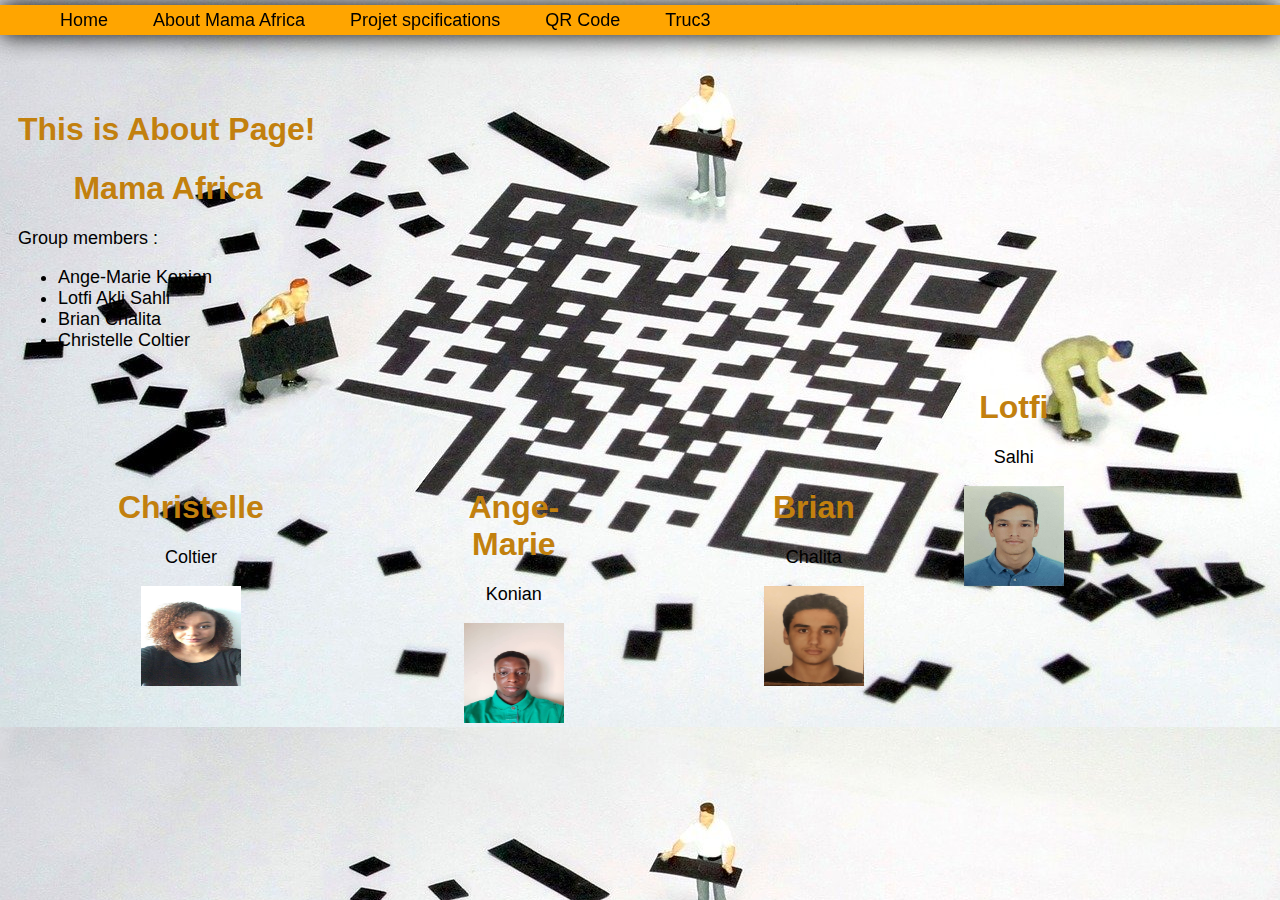
<file: siteweb/devProjet/resources/pages/about.html>
<!DOCTYPE html>
<Html>
	<Head>
		<Title>
			About us
		</Title>
		<style type=text/css>
body   
	{  
	height: 125vh;  
	margin-top: 80px;  
	padding: 10px;
	background-image: url("../background.jpeg");
	background-size: cover;
	width: 300px;
	height: 300px;
	font-family: sans-serif;  
}  
header {  
	background-color: orange;  
	position: fixed;  
	left: 0;  
	right: 0;  
	top: 5px;  
	height: 30px;  
	display: flex;  
	align-items: center;  
	box-shadow: 0 0 25px 0 black;  
}  
header * {  
	display: inline;  
}  
header li {  
	margin: 20px;  
}  
header li a {  
	color: black;  
	text-decoration: none;  
}  
		</style>
	</Head>	
	<Body>
		<header><center>
			<nav>
				<ul>
					<li>
						<a href="../../index.html">Home </a>
					</li>
					<li>
						<a href="about.html"> About Mama Africa </a>
					</li>
					<li>
						<a href="#"> Projet spcifications </a>
					</li>
					<li> <a href="#"> QR Code </a>
					</li>
					<li>
						<a href="#"> Truc3 </a>
					</li>
				</ul>
			</nav>
			<link href="../css/index.css" type="text/css" rel="stylesheet">
		</header></center>

		<h1>This is About Page!</h1>
		<h1><center>Mama Africa</center></h1>
		<p>Group members : </p>
		<ul>
			<li> Ange-Marie Konian</li>
			<li> Lotfi Akli Sahli</li>
			<li> Brian Chalita</li>
			<li> Christelle Coltier</li>
		</ul>
		<center>
			<div class="row">
				<div class="column">
		<h1>Christelle</h1>
		<p>Coltier</p>
		
		<a href="https://cri.epita.fr/users/christelle.coltier/"><img 
		   src="../cri_christelle.coltier.jpg" 
		   alt="error loading christelle.coltier portrait"
		   style = "width:100px;height:100px;"></a>
		</div>
		<div class="column">
		<h1>Ange-Marie</h1>
		<p>Konian</p>
		<a href="https://cri.epita.fr/users/ange-marie-adingra.konian/"><img 
		   src="../cri_ange-marie-adingra.konian.jpg" 
		   alt="error loading ange.konian portrait"
		   style = "width:100px;height:100px;"></a>
		</div>
		<div class="column">
		<h1>Brian</h1>
		<p>Chalita</p>
		<a href="https://cri.epita.fr/users/brian.challita/"><img
			src="../cri_brian.challita.jpg"
			alt="error loading brian.chalita portrait"
			style = "width:100px;height:100px;"></a>
		</div>
		<div class=column">
			<h1>Lotfi</h1>
			<p>Salhi</p>
		<a href="https://cri.epita.fr/users/lotfi-akli.salhi/"><img
		    src="../cri_lotfi-akli.salhi.jpg"
		    alt="error loadging lotfi.shali portrait"
		    style="width:100px;height:100px;"></a>
	    	</div>
		</div>
		</center>
	</Body>

</Html>
</file>
<file: siteweb/devProjet/resources/css/index.css>
* {
	font-family: Helvetica, Arial, sans-serif;
}
/*
 Three image containers (use 25% for four, and 50% for two, etc) 
.column {
  float: left;
  width: 25%;
  padding: 5px;
}

 Clear floats after image containers
.row::after {
  content: "";
  clear: both;
  display: table;
}*/
.row {
  display: flex;
}

.column {
  flex: 12.5%;
  padding: 100px;
}
h1 {
	color: rgb(194, 128, 14);
}


p, 
li {
	font-size: 18px;
}


a {
	text-decoration: none;
}
</file>
